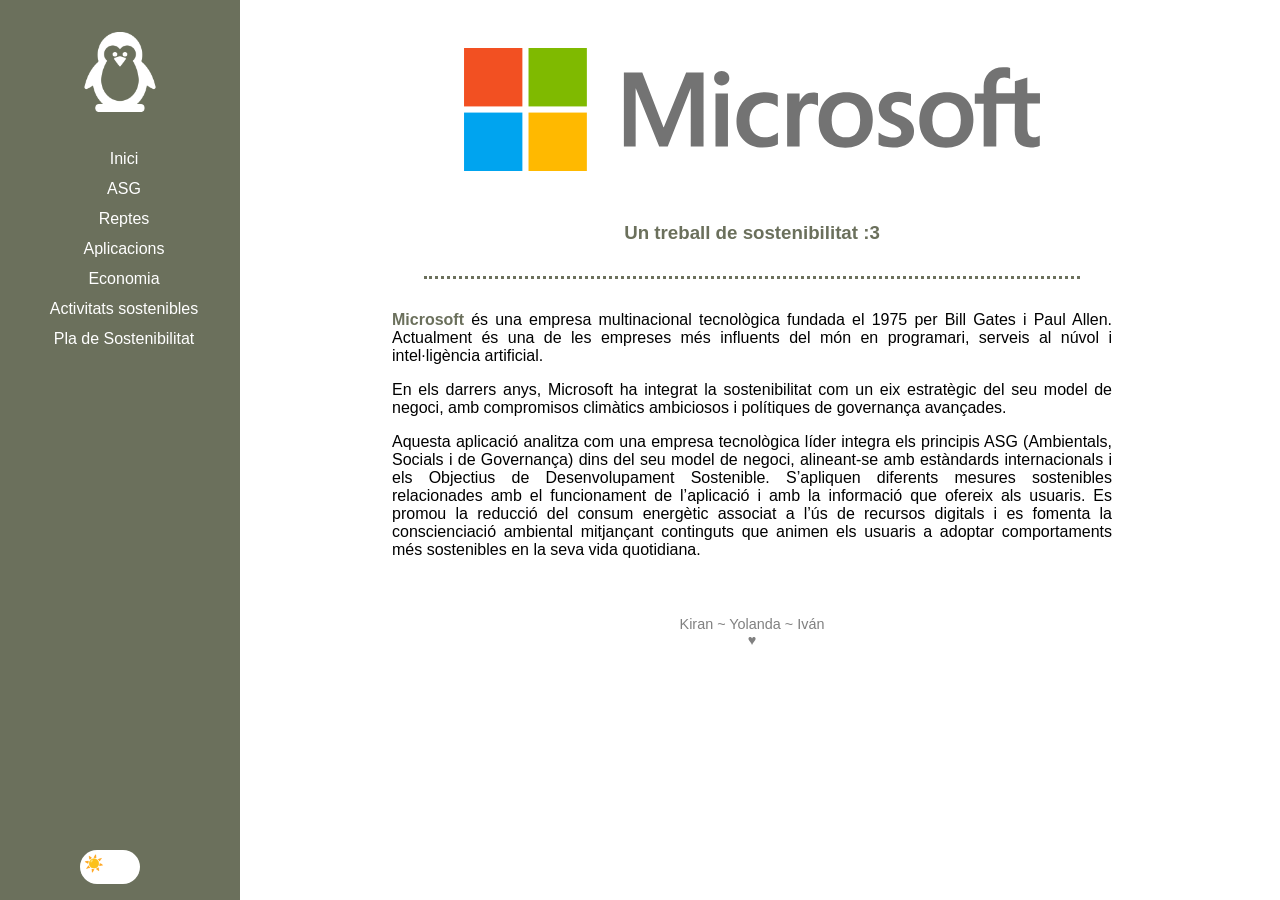
<file: index.html>
<!DOCTYPE html>
<html lang="ca">

<head>
    <meta charset="UTF-8" />
    <meta name="viewport" content="width=device-width, initial-scale=1.0" />
    <title></title>
    <link rel="stylesheet" href="/assets/style.css" />
    <link rel="icon" type="image/x-icon" href="/assets/media/icon.png">
</head>

<body>
    <nav>
        <img src="/assets/media/icon.png" id="logo" />
        <a href="#" id="a-part-1" onclick="changeSection(this.id)">Inici</a>
        <a href="#" id="a-part-2" onclick="changeSection(this.id)">ASG</a>
        <a href="#" id="a-part-6" onclick="changeSection(this.id)">Reptes</a>

        <a href="#" id="a-part-3" onclick="changeSection(this.id)">Aplicacions</a>
        <a href="#" id="a-part-4" onclick="changeSection(this.id)">Economia</a>
        <a href="#" id="a-part-5" onclick="changeSection(this.id)">Activitats sostenibles</a>
        <a href="#" id="a-part-7" onclick="changeSection(this.id)">Pla de Sostenibilitat</a>

        <label>
            <input id="dark" type="checkbox" name="theme" onclick="localStorage.setItem('theme', this.checked)">
            <span id="slider"></span>
        </label>
    </nav>
    <script>
    </script>
    <main>
        <div id="part-1" class="section">
            <img src="/assets/media/microslop.svg" id="microslop" />
            <h3>Un treball de sostenibilitat :3</h3>
            <hr />
            <p>
                <b>Microsoft</b> és una empresa multinacional tecnològica fundada el 1975 per Bill Gates i Paul Allen.
                Actualment és una de les empreses més influents del món en programari, serveis al núvol i
                intel·ligència artificial.
            </p>
            <p>
                En els darrers anys, Microsoft ha integrat la sostenibilitat com un eix estratègic del seu model de
                negoci, amb compromisos climàtics ambiciosos i polítiques de governança avançades.
            </p>
            <p>
                Aquesta aplicació analitza com una empresa tecnològica líder integra els principis ASG (Ambientals,
                Socials i de Governança) dins del seu model de negoci, alineant-se amb estàndards internacionals i
                els Objectius de Desenvolupament Sostenible. S’apliquen diferents mesures sostenibles relacionades
                amb el funcionament de l’aplicació i amb la informació que ofereix als usuaris. Es promou la
                reducció del consum energètic associat a l’ús de recursos digitals i es fomenta la conscienciació
                ambiental mitjançant continguts que animen els usuaris a adoptar comportaments més sostenibles en
                la seva vida quotidiana.
            </p>
        </div>
        <div id="part-2" class="section">
            <h1>ASG i marcs internacionals</h1>
            <hr />
            <h2>Definició del concepte de <i>sostenibilitat</i></h2>
            <p>
                Per a Microsoft, <b>sostenibilitat</b> significa <i>reduir l’impacte ambiental dels seus centres de
                    dades,
                    garantir pràctiques laborals ètiques i mantenir alts estàndards de transparència i govern
                    corporatiu.</i>
            </p>
            <hr />
            <h2>Marcs Internacionals</h2>
            <p>
                Microsoft alinea la seva estratègia amb l’Organització de les Nacions Unides i l’Agenda 2030,
                contribuint als ODS i participant en iniciatives globals. Això li permet promoure innovació
                responsable, eficiència energètica i inclusió digital, establir objectius clars de sostenibilitat i
                informar de manera transparent als seus grups d’interès.
            </p>
            <hr />
            <h2>Marcs abientals, socials i de governança</h2>
            <div class="info">
                <span>
                    <h3>Ambientals</h3>
                    <p>
                        Microsoft gestiona el consum energètic dels seus centres de dades, controla les
                        emissions de CO₂, té el compromís de ser “carbon negative” el 2030, gestiona de manera eficient
                        l’aigua i l’economia circular en el hardware.
                    </p>
                </span>
                <span>
                    <h3>Socials</h3>
                    <p>
                        L’empresa promou la diversitat i inclusió, garanteix l’accessibilitat digital, protegeix la
                        privacitat i les dades dels usuaris i ofereix formació digital global.
                    </p>
                </span>
            </div>
            <div class="info">
                <span>
                    <h3>Governança</h3>
                    <p>
                        Microsoft manté un codi ètic estricte, assegura la transparència financera, compleix la
                        normativa internacional i supervisa les seves operacions mitjançant un consell d’administració
                        actiu.
                    </p>
                </span>
            </div>
            <hr />
            <h2>ODS</h2>
            <p>
                <center>Clica en l'ODS per saber més!</center>
            </p>
            <span class="ODS">
                <img src="/assets/media/ODS4.png" onclick="changeODS('ODS4')">
                <img src="/assets/media/ODS7.png" onclick="changeODS('ODS7')">
                <img src="/assets/media/ODS13.png" onclick="changeODS('ODS13')">
            </span>
            <div class="ODS-desc ODS4">
                En l'àmbit de l'Educació de qualitat, Microsoft treballa activament per reduir la bretxa digital
                mitjançant programes de capacitació gratuïts adreçats a joves i professionals de tot el món. Aquesta
                aposta per la formació es complementa amb la seva inversió en Indústria, innovació i
                infraestructura, on el desenvolupament de plataformes com Microsoft Azure i la Intel·ligència
                Artificial actuen com a motors de la infraestructura digital global, permetent que la innovació
                arribi a tots els sectors.
            </div>
            <div class="ODS-desc ODS7">
                Conscient de l'alt consum energètic dels seus centres de dades, la companyia s'ha compromès amb
                l'Energia assequible i no contaminant. Per aconseguir-ho, opera amb un 100% d'energia renovable en
                les seves operacions globals, fruit d'inversions constants en parcs solars i eòlics. A més, dedica
                recursos a crear tecnologies d'eficiència energètica que optimitzen el rendiment del seu hardware i
                software.
            </div>
            <div class="ODS-desc ODS13">
                El full de ruta mediambiental de Microsoft és especialment ambiciós pel que fa a l'Acció pel clima,
                amb l'objectiu de ser "carbon negative" l'any 2030. Aquest repte s'assoleix no només reduint les
                emissions de gasos d'efecte hivernacle, sinó també finançant projectes de captura i compensació de
                CO₂.
            </div>
            <hr />
            <h2>Grups d'interés</h2>
            <table>
                <thead>
                    <tr>
                        <th>Stakeholder</th>
                        <th>Interessos Principals</th>
                        <th>Impacte en l'Organització</th>
                    </tr>
                </thead>
                <tbody>
                    <tr>
                        <td>Clients</td>
                        <td>Qualitat, preu, seguretat i suport tècnic.</td>
                        <td>Són la font principal d'ingressos i reputació.</td>
                    </tr>
                    <tr>
                        <td>Empleats</td>
                        <td>Salari, cultura laboral, formació i propòsit.</td>
                        <td>Motor de la innovació i l'execució operativa.</td>
                    </tr>
                    <tr>
                        <td>Inversors</td>
                        <td>Rendibilitat (ROI), dividends i creixement sostenible.</td>
                        <td>Proporcionen el capital necessari per a l'expansió.</td>
                    </tr>
                    <tr>
                        <td>Governs</td>
                        <td>Compliment legal, pagament d'impostos i regulació.</td>
                        <td>Determinen el marc legal (com la privacitat de dades).</td>
                    </tr>
                    <tr>
                        <td>Comunitats locals</td>
                        <td>Llocs de treball, sostenibilitat i responsabilitat social.</td>
                        <td>Influeixen en la "llicència social" per operar.</td>
                    </tr>
                    <tr>
                        <td>Proveïdors</td>
                        <td>Relacions a llarg termini i pagaments puntuals.</td>
                        <td>Garanteixen la cadena de subministrament i la infraestructura.</td>
                    </tr>
                    <tr>
                        <td>Usuaris de Cloud/SaaS</td>
                        <td>Disponibilitat (uptime), privacitat i escalabilitat.</td>
                        <td>Formen la base crítica de dades i ecosistema digital.</td>
                    </tr>
                </tbody>
            </table>
            <h2>Estàndards de mètriques</h2>
            <div class="info">
                <span>
                    <h3>GRI</h3>
                    <p>
                        És l'eina de transparència universal que l'empresa utilitza per comunicar el seu impacte
                        global en l'economia, el medi ambient i la societat, servint com a base per a la seva memòria de
                        sostenibilitat anual.
                    </p>
                </span>
                <span>
                    <h3>SASB</h3>
                    <p>
                        Es centra en el valor financer, identificant els factors de sostenibilitat
                        que són realment rellevants per al sector tecnològic. Això permet als inversors comparar Microsoft
                        amb els seus competidors sota criteris de risc homogenis.
                    </p>
                </span>
            </div>
            <div class="info">
                <span>
                    <h3>TCFD</h3>
                    <p>
                        Pel que fa a la crisi climàtica, és el protocol que segueixen per informar sobre com
                        gestionen els riscos físics i de transició derivats del canvi climàtic, detallant tant les amenaces
                        com les oportunitats estratègiques que en sorgeixen.
                    </p>
                    </span>
                <span>
                    <h3>ESG</h3>
                    <p>
                        Els indicadors ESG actuen com el resum executiu per als mercats, mesurant el rendiment
                        concret en eixos ambientals, socials i de governança corporativa, consolidant la confiança dels
                        accionistes en la resiliència de l'empresa a llarg termini.
                    </p>
                </span>
            </div>
            <h2>Inversió socialment responsable</h2>
            <div class="info">
                <span>
                    <h3>Objectius climàtics</h3>
                    <p>
                        Microsoft no fa promeses vagues; té fites quantificables, com ser carboni
                        negatiu el 2030, cosa que permet auditar el seu progrés real.
                    </p>
                    </span>
                <span>
                    <h3>Transparència total</h3>
                    <p>
                        La publicació d'informes anuals sota estàndards globals redueix la incertesa
                        dels inversors i demostra una rendició de comptes constant.
                    </p>
                </span>
            </div>
            <div class="info">
                <span>
                    <h3>Estratègia integrada</h3>
                    <p>
                        Estratègia integrada: Els valors ESG no són accessoris, sinó que formen part del nucli del negoci,
                        des del disseny de producte fins a la presa de decisions directives.
                    </p>
                </span>
            </div>
        </div>
        <div id="part-3" class="section">
            <h1>Aplicació professional i personal</h1>
            <hr />
            <h2>ODS més rellevants per al perfil professional</h2>
            <p>
                En l’àmbit de la informàtica i el desenvolupament tecnològic, alguns dels Objectius de
                Desenvolupament Sostenible tenen una relació directa amb l’activitat professional.
            </p>
            <span class="ODS">
                <img src="/assets/media/ODS4.png" onclick="changeODS('ODS4')">
                <img src="/assets/media/ODS9.png" onclick="changeODS('ODS9')">
                <img src="/assets/media/ODS13.png" onclick="changeODS('ODS13')">
            </span>
            <div class="ODS-desc ODS4">
                Promou l’accés universal a la formació i a les competències
                digitals. Els professionals tecnològics desenvolupen plataformes educatives, aplicacions
                d’aprenentatge i eines digitals per facilitar l’educació.
            </div>
            <div class="ODS-desc ODS9">
                Impulsa la creació d’infraestructures
                tecnològiques modernes i sostenibles que permeten el desenvolupament de serveis digitals, cloud
                computing i intel·ligència artificial.
            </div>
            <div class="ODS-desc ODS13">
                Està relacionat amb la necessitat de reduir l’impacte ambiental de
                la tecnologia mitjançant l’ús d’energies renovables i l’optimització de recursos digitals.
            </div>
            <hr />
            <h2>Riscos i oportunitats</h2>
            <div class="info">
                <span>
                    <h3>Riscos</h3>
                    <p>
                        Un dels principals riscos és l’augment del consum energètic dels centres de dades,
                        que pot generar un impacte ambiental elevat si no es gestionen correctament els recursos
                        tecnològics.
                    </p>
                </span>
                <span>
                    <h3>Oportunitats</h3>
                    <p>
                        Entre les oportunitats es compta el desenvolupament de tecnologies més eficients energèticament,
                        la creació de plataformes educatives digitals i la innovació en intel·ligència artificial per
                        optimitzar
                        processos.
                    </p>
                </span>
            </div>
            <hr />
            <h2>Accions aplicables</h2>
            <h4>Àmbit professional</h4>
            <ul>
                <li>Desenvolupar programari optimitzat amb menor consum de recursos.</li>
                <li>Utilitzar serveis <i>cloud</i> amb certificacions ambientals.</li>
                <li>Aplicar bones pràctiques de ciberseguretat i protecció de dades.</li>
            </ul>
            <h4>Àmbit personal</h4>
            <ul>
                <li>Reduir el consum energètic dels dispositius.</li>
                <li>Reciclar equips electrònics.</li>
                <li>Fomentar l’ús responsable de la tecnologia.</li>
            </ul>
        </div>
        <div id="part-4" class="section">
            <h1>Economia circular i ecodisseny</h1>
            <hr />
            <h2>Model actual de producció i consum</h2>
            <p>
                El model actual es basa en un sistema lineal en el qual els recursos naturals s’extreuen, es
                transformen en productes i finalment es converteixen en residus després del seu ús.
            </p>
            <p>
                Aquest sistema genera una gran quantitat de residus i provoca un ús intensiu de recursos naturals i
                energia, fet que el converteix en un model poc sostenible a llarg termini.
            </p>
            <hr />
            <h2>Economia <span style="color:green">verda</span> i <span class="spin">circular</span></h2>
            <div class="info">
                <span>
                    <h3>Verda</h3>
                    <p>
                        Busca compatibilitzar el desenvolupament econòmic amb la protecció del medi ambient
                        mitjançant l’ús eficient dels recursos naturals.
                    </p>
                </span>
                <span>
                    <h3>Circular</h3>
                    <p>
                        Proposa mantenir els materials i productes dins del sistema econòmic durant el
                        màxim temps possible mitjançant la reutilització, la reparació i el reciclatge.
                    </p>
                </span>
            </div>
            <hr />
            <h2>Comparació amb el model clàssic</h2>
            <p>
                El model clàssic o lineal es basa en un procés continu d’extracció de recursos,
                producció de béns, consum ràpid i generació de residus. Aquest sistema prioritza
                la producció massiva i el consum constant sense tenir en compte les conseqüències
                ambientals. 
            </p>
            <div class="info">
                <span><p>Extreure</p></span><div class="arrow">→</div>
                <span><p>Produir</p></span><div class="arrow">→</div>
                <span><p>Consumir</p></span><div class="arrow">→</div>
                <span><p>Llençar</p></span>
            </div>
            <p>
                En canvi, l’economia circular busca reduir aquest impacte ambiental mitjançant l’ús
                eficient dels recursos, la producció de productes més duradors i la recuperació dels
                materials al final del seu cicle de vida. Aquest canvi de model permet reduir la
                contaminació i fomentar un sistema econòmic més sostenible.
            </p>
            <div class="info">
                <span><p>Extreure</p></span><div class="arrow">→</div>
                <span><p>Produir</p></span><div class="arrow">↓</div>
            </div>
            <div class="info">
                <div class="arrow">↑</div><span><p>Reciclar</p></span><div class="arrow">←</div>
                <span><p>Consumir</p></span>
            </div>
            <hr />
            <h2>Proposta de producte responsable</h2>
            <p>
                Com a proposta de producte responsable es planteja la creació d’una <b>motxilla sostenible</b>
                fabricada amb materials reciclats, especialment plàstic recuperat. Aquest producte està
                dissenyat amb l’objectiu de tenir una llarga durabilitat i de poder ser reparat fàcilment
                en cas de deteriorament. A més, el seu embalatge està fabricat amb materials biodegradables
                per reduir l’impacte ambiental. Aquest tipus de producte contribueix a reduir la quantitat
                de residus plàstics i promou un model de consum més responsable.
            </p>
            <hr />
            <h2>Principis d’ecodisseny</h2>
            <p>
                L’<i>ecodisseny</i> és una estratègia que consisteix a dissenyar productes tenint en
                compte el seu impacte ambiental durant tot el seu cicle de vida. En aquest projecte
                s’apliquen principis que busquen reduir la quantitat de materials utilitzats i fomentar
                l’ús de materials reciclats.
            </p>
            <p>
                També es té en compte la facilitat de reparació del producte
                i la possibilitat de substituir algunes peces sense haver de canviar tot el producte. A
                més, el disseny inclou l’ús d’embalatges ecològics que generen menys residus.
            </p>
            <hr />
            <h2>Anàlisi del cicle de vida del producte</h2>
            <div class="info">
                <span>
                    <p>
                        El procés comença amb l’ús de materials reciclats per reduir l’extracció de recursos naturals.
                    </p>
                </span><div class="arrow">→</div>
                <span>
                    <p>
                        Durant la fase de producció es prioritza l’ús d’energia renovable sempre que sigui possible.
                    </p>
                </span><div class="arrow">→</div>
                <span>
                    <p>
                        En la fase de distribució es busca optimitzar el transport per reduir emissions contaminants.
                    </p>
                </span><div class="arrow">↓</div>
            </div>
            <div class="info">
                <div class="arrow">↑</div><span>
                    <p>
                        Finalment, quan el producte arriba al final de la seva vida útil, els materials poden ser
                        reciclats per tornar a utilitzar-se en nous processos productius.
                    </p>
                </span><div class="arrow">←</div>
                <span>
                    <p>
                        Durant l’etapa d’ús es promou la durabilitat del producte i la seva possible reparació.
                    </p>
                </span>
            </div>
            <hr />
            <h2>Processos sostenibles aplicats</h2>
            <p>
                En aquest projecte s’apliquen diferents processos sostenibles orientats a reduir l’impacte
                ambiental. Entre aquests processos es troben l’ús de materials reciclats en la fabricació del
                producte, la reducció de residus durant el procés de producció, la utilització d’energia
                renovable sempre que sigui possible i l’optimització del transport per disminuir les emissions
                contaminants associades a la distribució del producte.
            </p>
        </div>
        <div id="part-5" class="section">
            <h1>Activitats sostenibles</h1>
            <hr />
            <h2>Avaluació de l’impacte</h2>
            <p>
                Les activitats que es realitzen tant en l’àmbit personal com professional tenen un impacte
                directe sobre el medi ambient.
            </p>
            <div class="info">
                <span>
                    <h3>En la vida quotidiana</h3>
                    <p>
                        El consum d’energia a les llars, la generació de residus i l’ús de diferents mitjans
                        de transport contribueixen a l’augment de les emissions contaminants. 
                    </p>
                </span>
                <span>
                    <h3>En l'àmbit professional</h3>
                    <p>
                        També es produeixen impactes importants relacionats amb el consum
                        de recursos, la utilització d’equipaments tecnològics i la generació de residus electrònics.
                    </p>
                </span>
            </div>
            <hr />
            <h2>Estratègies sostenibles</h2>
            <p>
                Per reduir aquests impactes és possible aplicar diverses estratègies orientades a millorar
                la sostenibilitat de les activitats quotidianes. Aquestes estratègies inclouen...
            </p>
            <ul>
                <li>... una gestió més eficient del consum energètic,</li>
                <li>la promoció del transport sostenible,</li>
                <li>la separació correcta dels residus</li>
                <li>i el foment del reciclatge.</li>
            </ul>
            <p>
                També és important promoure el consum responsable i reduir
                l’ús de productes d’un sol ús per disminuir la generació de residus.
            </p>
            <hr />
            <h2>Normativa ambiental</h2>
            <p>
                La protecció del medi ambient està regulada per diverses normatives a nivell europeu i
                internacional. Entre aquestes regulacions destaquen les directives europees relacionades
                amb la gestió de residus i les polítiques d’economia circular impulsades per la Unió Europea.
                També tenen una gran importància els Objectius de Desenvolupament Sostenible establerts per
                les Nacions Unides, que promouen un model de desenvolupament que combina el creixement econòmic
                amb la protecció del medi ambient i el benestar social.
            </p>
        </div>
        <div id="part-6" class="section">
            <h1>Reptes Ambientals i Socials</h1>
            <hr />
            <h2>Principals reptes ambientals</h2>
            <p>
                Els principals reptes ambientals associats a la tecnologia i els serveis digitals són cada vegada
                més rellevants. Alguns dels més destacats inclouen:
            </p>
            <div class="info">
                <span>
                    <h3>Consum energètic</h3>
                    <p>
                        L’elevat consum energètic dels centres de dades és un dels més importants. Plataformes
                        al núvol com Microsoft Azure, així com la intel·ligència artificial i els serveis de
                        streaming, necessiten infraestructures molt potents que funcionen les 24 hores del dia
                        i consumeixen grans quantitats d’electricitat.
                    </p>
                </span>
                <span>
                    <h3>Emissions de CO2</h3>
                    <p>
                        Encara que moltes empreses tecnològiques aposten per energies renovables, la fabricació
                        de dispositius, el transport i el manteniment de servidors generen emissions indirectes
                        considerables al llarg de tot el cicle de vida del producte.
                    </p>
                </span>
            </div>
            <div class="info">
                <span>
                    <h3>Consum d'aigua</h3>
                    <p>
                        Els centres de dades utilitzen grans volums d’aigua per refrigerar els servidors i
                        evitar el sobreescalfament, fet que pot afectar especialment zones amb escassetat hídrica.
                    </p>
                </span>
                <span>
                    <h3>Residus elegrònics</h3>
                    <p>
                        La renovació constant de dispositius genera
                        un augment de residus difícils de reciclar i amb components contaminants.
                    </p>
                </span>
            </div>
            <hr />
            <h2>Principals reptes socials</h2>
            <p>
                Els reptes socials també són una preocupació clau en el sector tecnològic. Algunes de les
                qüestions més importants inclouen:
            </p>
            <div class="info">
                <span>
                    <h3>Bretxa digital</h3>
                    <p>
                        No tothom té accés a dispositius, connexió a internet o
                        formació digital adequada, la qual cosa genera desigualtats.
                    </p>
                </span>
                <span>
                    <h3>Privacitat</h3>
                    <p>
                        La gestió massiva de dades personals
                        comporta riscos si no es prenen les mesures de seguretat adequades.
                    </p>
                </span>
            </div>
            <div class="info">
                <span>
                    <h3>Impacte de la IA</h3>
                    <p>
                        L’automatització pot substituir certs llocs de treball, sobretot aquells que impliquen
                        tasques repetitives o administratives.
                    </p>
                </span>
                <span>
                    <h3>Inclusió</h3>
                    <p>
                        La infrarepresentació de dones i minories en les carreres STEM limita la
                        pluralitat de perspectives en el desenvolupament tecnològic.
                    </p>
                </span>
            </div>
            <hr />
            <h2>Impacte sobre persones i sectors productius</h2>
            <div class="info">
                <span>
                    <h3>Impacte sobre les persones</h3>
                    <ul>
                        <li>Increment del cost energètic indirecte.</li>
                        <li>Riscos per la privacitat.</li>
                        <li>Necessitat constant de formació digital.</li>
                        <li>Transformació del mercat laboral.</li>
                    </ul>
                </span>
                <span>
                    <h3>Impacte sobre sectors productius</h3>
                    <ul>
                        <li>Empreses dependents del núvol (cloud computing).</li>
                        <li>Indústria energètica (augment de demanda elèctrica).</li>
                        <li>Sector educatiu (digitalització accelerada).</li>
                        <li>Pimes que han d’adaptar-se tecnològicament per competir.</li>
                    </ul>
                </span>
            </div>
            <hr />
            <h2>Propostes d’accions per minimitzar els reptes</h2>
            <p>
                Les accions per minimitzar riscos en entorns Microsoft es basen en reforçar la governança,
                la seguretat i la gestió de dades.
            </p>
            <p>
                Això inclou establir polítiques de seguretat i compliment
                normatiu, monitorar constantment l’entorn per detectar anomalies i aplicar mesures correctives,
                i utilitzar recomanacions automatitzades per identificar configuracions insegures.
            </p>
            <p>
                També és essencial implementar controls com Windows Defender Application Control per limitar l’execució
                de programari no autoritzat, activar proteccions avançades com Microsoft Defender for Endpoint
                i mantenir tots els sistemes actualitzats amb pegats de seguretat.
            </p>
            <p>
                En la gestió d’identitats, Microsoft recomana aplicar el principi de mínim privilegi, utilitzar
                autenticació multifactor i gestionar comptes professionals o educatius per garantir un control
                centralitzat.
            </p>
            <p>
                Pel que fa  a la protecció de dades, és important classificar i etiquetar informació
                sensible amb Microsoft Purview, aplicar polítiques de prevenció de pèrdua de dades i mantenir còpies
                de seguretat periòdiques amb plans de recuperació definits. Finalment, Microsoft destaca la
                importància de formar els usuaris en seguretat i privadesa, definir protocols d’ús de les eines
                corporatives i revisar processos de manera contínua per millorar-los.
            </p>
            <hr />
            <h2>Aliances necessàries per afrontar els reptes</h2>
            <p>
                Per afrontar els reptes ambientals i socials del sector tecnològic, Microsoft necessita
                col·laborar amb diferents actors del sistema global.
            </p>
            <p>
                En primer lloc, és essencial la cooperació amb organismes internacionals com l’Organització
                de les Nacions Unides, que impulsa iniciatives globals com l’Agenda 2030 pel Desenvolupament
                Sostenible. Aquestes aliances permeten establir objectius comuns i coordinar accions per
                reduir l’impacte ambiental i millorar la inclusió digital.
            </p>
            <p>
                També és important la col·laboració amb governs i institucions públiques per desenvolupar
                regulacions adequades sobre privacitat de dades, ciberseguretat i sostenibilitat energètica.
                Aquestes polítiques ajuden a garantir un ús responsable de la tecnologia.
            </p>
            <p>
                A més, Microsoft treballa amb empreses energètiques per incrementar l’ús d’energies renovables
                en els seus centres de dades i reduir les emissions de carboni associades a les seves operacions.
            </p>
            <p>
                Finalment, la cooperació amb universitats, centres de recerca i organitzacions educatives és
                clau per reduir la bretxa digital i fomentar la formació en competències tecnològiques.
            </p>
        </div>
        
        </div>
        <div id="part-7" class="section">
            <h1> Calculador </h1>
            <hr />
            <div class="calculador-ra6">
                <h2>Calculador Indicadors ASG Microsoft 2030</h2>
                <p><i>Selecciona un indicador i calcula el seu estat segons els objectius RA6</i></p>
                <div class="select-container">
                    <select id="indicadorSelect" onchange="changeIndicator()">
                        <option value="">Selecciona indicador ASG...</option>
                        <option value="pue">PUE (Eficiència Energètica)</option>
                        <option value="reciclaje">Tasa Reciclatge Hardware</option>
                        <option value="brecha">Bretxa Salarial Gènere</option>
                        <option value="accesibilidad">Accessibilitat Producte</option>
                        <option value="diversidad">Diversitat Consell</option>
                        <option value="investigacion">Inversió I+D Verd</option>
                    </select>
                </div>
                <div id="inputsContainer" class="inputs"></div>
                <button class="calculate-btn" onclick="calculateIndicator()" id="btnCalcular" style="display: none;">
                    CALCULAR SEMÀFOR 
                </button>
                <div id="semaforoRA6" class="semaforo-ra6" style="display: none;">
                    <div class="semaforo-circle" id="semaforoIcon"></div>
                    <div class="semaforo-info">
                        <h3 id="indicadorNombre"></h3>
                        <div class="semaforo-status" id="estadoTexto">Objectiu Complert</div>
                        <div class="valor-resultado" id="valorResultado"></div>
                        <div class="rango-info" id="rangoInfo"></div>
                        <div id="formulaMostrada" class="formula"></div>
                        <div id="accionesRojo" class="acciones-rojo"></div>
                    </div>
                </div>
            </div>
        </div>
        <footer>
            Kiran ~ Yolanda ~ Iván
            <br>♥
        </footer>
    </main>
    <script src="src/script.js"></script>
</body>
</html>
</file>
<file: assets/style.css>
:root {
    color-scheme: light dark;
    --bg: light-dark(white, black);
    --fg: light-dark(black, white);
    --accent: light-dark(#6b705c, #408A71);
    --sidebar-size: 15em;

    &:not(#dark:checked) {
        color-scheme: light;
        #slider:before { content: "☀️"; }
    }

    &:has(#dark:checked) {
        color-scheme: dark;
        #slider:before { content: "🌙" }
        #logo { filter: invert(100%); }
    }
}

body {
    margin: 0;
    font-family: sans-serif;
    color: var(--fg);
    background-color: var(--bg);
}

p {
    text-align: justify;
}

main {
    max-width: 45em;
    margin: 0 auto;
    padding: 1em;
    padding-left: var(--sidebar-size);
}

nav {
    height: 100%;
    width: var(--sidebar-size);
    position: fixed;
    top: 0;
    background-color: var(--accent);
    overflow-x: hidden;

    a {
        text-align: center;
        padding: 6px 8px 6px 16px;
        text-decoration: none;
        color: var(--bg);
        display: block;

        &:hover {
            scale: 1.1;
            transition: 100ms;
            text-decoration: underline;
        }
    }
}

h1 {
    padding: 1em;
}

h1, h2, h3 {
    color: var(--accent);
    text-align: center;
}

h4, dt {
    font-weight: bold;
    color: var(--accent);
}

dd {
    margin-bottom: 2em;
}

table {
    width: 100%;
    border: none;
    border-spacing: 0.5em;

    th, td {
        text-align: center;
        padding: 0.5em;

        ul {
            text-align: left;
        }
    }

    th {
        color: var(--accent)
    }

    td {
        background-color: var(--accent);
        color: var(--bg);
    }
}

hr {
    border: none;
    border-bottom: 3px dotted var(--accent);
    margin: 2em
}

b {
    color: var(--accent);
}

footer {
    font-size: 90%;
    color: gray;
    text-align: center;
    margin-top: 4em;
}

label {
    position: fixed;
    bottom: 0;
    left: 0;
    display: inline-block;
    width: 60px;
    height: 34px;
    margin: 1em;
    margin-left: calc(var(--sidebar-size) / 3);

    &:hover {
        scale: 1.1;
        transition: 100ms;
    }

    input {
        opacity: 0;
        width: 0;
        height: 0;

        &:checked + #slider:before {
            -webkit-transform: translateX(26px);
            -ms-transform: translateX(26px);
            transform: translateX(26px);
        }
    }

    #slider {
        position: absolute;
        cursor: pointer;
        top: 0;
        left: 0;
        right: 0;
        bottom: 0;
        background-color: var(--bg);
        -webkit-transition: .1s;
        transition: .1s;
        border-radius: 34px;

        &:before {
            position: absolute;
            height: 26px;
            width: 26px;
            left: 4px;
            bottom: 4px;
            -webkit-transition: .1s;
            transition: .1s;
            border-radius: 50%;
        }
    }
}

ul {
    padding-left: 2em;
}

#microslop, #logo {
    max-width: 80%;
    margin: 0;
    display: block;
    margin: auto auto;
    padding: 2em;
}

#logo {
    width: 5em !important;
}

.ODS {
    display: flex;

    img {
        flex: 1;
        width: 20%;
        height: auto;
        cursor: pointer;

        &:hover {
            scale: 1.05;
            transition: 100ms;
        }
    }

    div {
        flex: none;
        display: block;
    }
}

.ODS-desc {
    padding: 2em;
    display: none;
    text-align: center;
    color: white;

    &.ODS4 {
        background-color: #c71427;
    }

    &.ODS7 {
        background-color: #fdc400;
        color: black;
    }

    &.ODS9 {
        background-color: #ff690c;
    }

    &.ODS13 {
        background-color: #3d7f41;
    }
}

.section {
    display: none;
}

.info {
    display: flex;
    justify-content: center;

    span {
        display: table;
        margin: 0.5em;
        padding: 1em;
        background-color: var(--accent);
    }

    p, h3 {
        text-align: center;
        color: var(--bg);
    }

    ul {
        color: var(--bg);
    }

    .arrow {
        align-content: center;
        color: var(--accent);
        font-size: 150%;
        font-weight: bold;
        user-select: none;
    }
}

.spin {
    display: inline-block;
    animation: spin 5s linear infinite;
}

@keyframes spin {
    0% { transform: rotate(0deg); }
    100% { transform: rotate(360deg); }
}

/* ra6 */

.calculador-ra6 {
    background: var(--bg);
    padding: 2em;
    border: 3px solid var(--accent);
    margin: 2em 0;
}

.calculador-ra6 h2 {
    color: var(--accent);
    text-align: center;
    margin-bottom: 1em;
}

.select-container select {
    width: 100%;
    padding: 1em;
    border: 2px solid var(--accent);
    font-size: 1.1em;
    background: var(--bg);
    color: var(--fg);
    margin-bottom: 1.5em;
}

.inputs {
    display: none;
    gap: 1em;
    margin-bottom: 1.5em;
}

.input-group {
    display: flex;
    gap: 1em;
}

.input-group input {
    flex: 1;
    padding: 1em;
    border: 2px solid var(--accent);
    font-size: 1em;
    background: var(--bg);
    color: var(--fg);
}

.calculate-btn {
    width: 100%;
    padding: 1.2em;
    background: var(--accent);
    color: var(--bg);
    border: none;
    font-size: 1.2em;
    font-weight: bold;
    cursor: pointer;
    scale: 1.1;
    transition: 100ms;
}

.calculate-btn:hover {
    transform: translateY(-2px);
}

.semaforo-ra6 {
    display: flex;
    gap: 1.5em;
    padding: 2em;
    margin-top: 1.5em;
    border: 4px solid transparent;
}

.semaforo-ra6.verde {
    border-color: #28a745;
}

.semaforo-ra6.amarillo {
    border-color: #ffc107;
}

.semaforo-ra6.rojo {
    border-color: #dc3545;
}

.semaforo-circle {
    width: 90px;
    height: 90px;
    display: flex;
    align-items: center;
    justify-content: center;
    font-size: 2.2em;
    font-weight: bold;
    flex-shrink: 0;
    border-radius: 100%;
}

.semaforo-ra6.verde .semaforo-circle { background: #28a745; color: white; }
.semaforo-ra6.amarillo .semaforo-circle { background: #ffc107; color: #333; }
.semaforo-ra6.rojo .semaforo-circle { background: #dc3545; color: white; }

.semaforo-info h3 {
    font-size: 1.4em;
    margin-bottom: 0.5em;
    color: inherit;
}

.semaforo-status {
    font-size: 1.5em;
    font-weight: bold;
    margin-bottom: 0.5em;
}

.valor-resultado {
    font-size: 2.5em;
    font-weight: bold;
    margin: 0.5em 0;
}

.rango-info {
    font-size: 1em;
    opacity: 0.9;
    margin-bottom: 0.8em;
}

.formula {
    font-style: italic;
    font-size: 0.95em;
    opacity: 0.8;
    margin-top: 1em;
}

.acciones-rojo {
    margin-top: 1em;
    padding: 1em;
    background: rgba(220,53,69,0.15);
    border-left: 4px solid #dc3545;
    font-weight: 500;
    display: none;
}

.semaforo-ra6.rojo .acciones-rojo {
    display: block;
}

@keyframes fadeInUp {
    from { opacity: 0; transform: translateY(30px); }
    to { opacity: 1; transform: translateY(0); }
}

/* Responsive */
@media (max-width: 768px) {
    .semaforo-ra6 {
        flex-direction: column;
        text-align: center;
    }
    
    .semaforo-circle {
        margin: 0 auto;
    }
}
</file>
